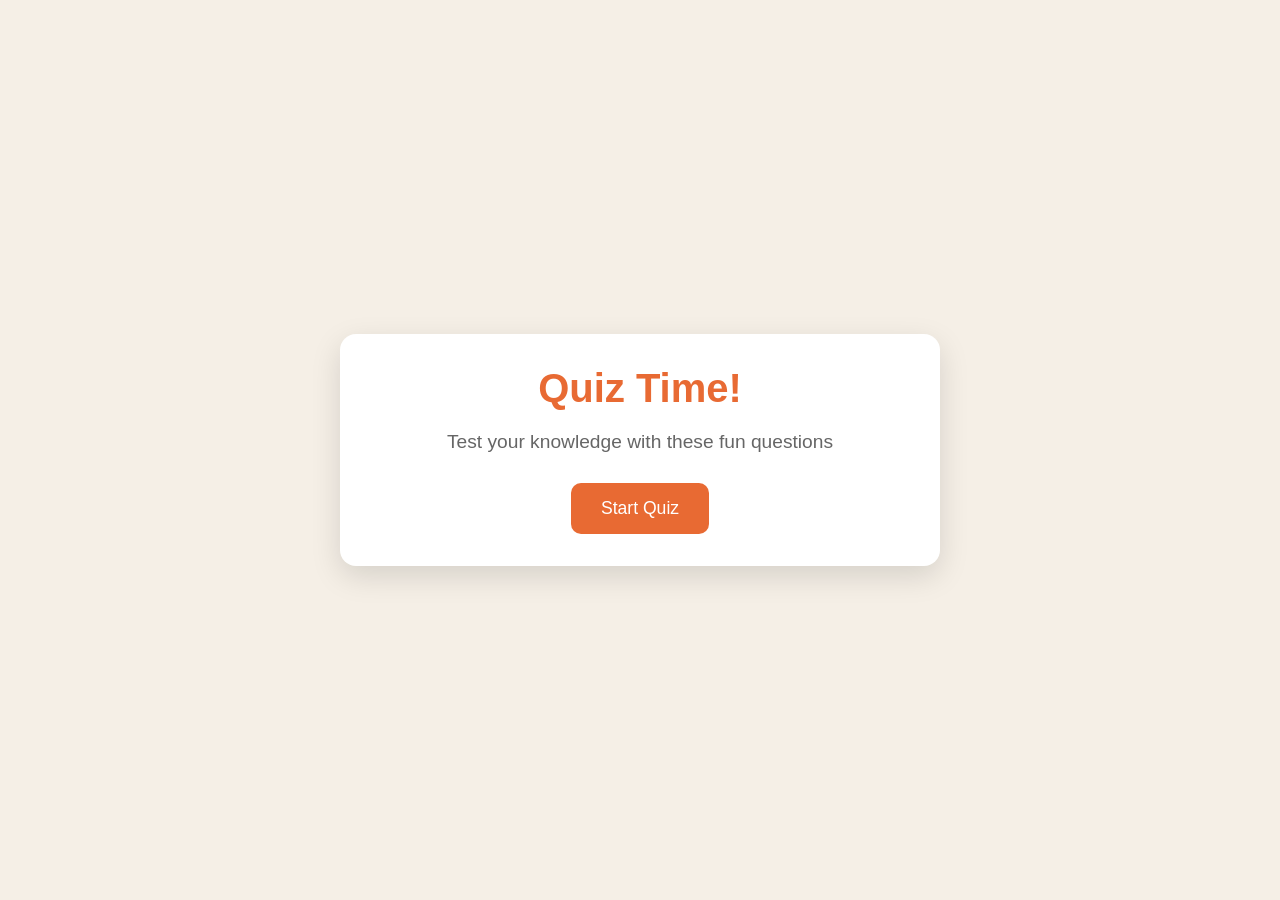
<file: docs/index.html>
<!DOCTYPE html>
<html lang="en">

<head>
	<meta charset="UTF-8">
	<meta name="viewport" content="width=device-width, initial-scale=1.0">
	<title>Quiz Game</title>
	<link rel="stylesheet" href="style.css">
	<script src="script.js" defer></script>
</head>

<body>
	<div class="container">
		<!-- START SCREEN -->
		<div class="screen active" id="start-screen">
			<h1>Quiz Time!</h1>
			<p>
				Test your knowledge with these fun questions
			</p>
			<button id="start-btn">Start Quiz</button>
		</div>

		<!-- QUIZ SCREEN -->
		<div class="screen" id="quiz-screen">
			<div class="quiz-header">
				<h2 id="question-text">Question</h2>
				<div class="quiz-info">
					<p>
						Question <span id="current-question"></span>
						of <span id="total-questions">5</span>
					</p>
					<p>
						Score: <span id="score">0</span>
					</p>
				</div>
			</div>

			<div id="answers-container" class="answers-container">
				<!-- As answers are dynamic, they will be provided by JavaScript  -->
			</div>

			<div class="progress-bar">
				<div id="progress" class="progress"></div>
			</div>
		</div>

		<!-- RESULTS SCREEN -->
		<div class="screen" id="result-screen">
			<h1>Quiz Results</h1>
			<div class="result-info">
				<p>
					You scored <span id="final-score">0</span>
					out of <span id="max-score">5</span>
				</p>
				
				<div id="result-message"></div>
			</div>

			<button id="restart-btn"">Restart Quiz</button>
		</div>
	</div>
</body>

</html>
</file>
<file: docs/style.css>
/* Basic Reset */

* {
    margin: 0;
    padding: 0;
    box-sizing: border-box;
    user-select: none;
}

body {
    background-color: #f5efe6;
    display: flex;
    align-items: center;
    justify-content: center;
    min-height: 100vh;
    padding: 1rem;
    font-family: Arial, Helvetica, sans-serif;
}

button {
    cursor: pointer;
    border: none;
    background-color: #e86a33;
    color: white;
    border-radius: 10px;
    padding: 15px 30px;
    font-size: 1.1rem;
    transition: background-color 0.3 ease;
}

button:hover {
    background-color: #d45b28;
}

.container {
    background-color: white;
    border-radius: 1rem;
    box-shadow: 0 10px 30px rgba(0, 0, 0, 0.13);
    width: 100%;
    max-width: 600px;
    overflow: hidden;
    position: relative
}

/* SCREENS */

.screen {
    display: none;
    padding: 2rem;
    text-align: center;
}

.screen.active {
    display: block;
}

/* START SCREEN */

#start-screen h1 {
    color: #e86a33;
    font-size: 2.5rem;
    margin-bottom: 20px;
}

#start-screen p {
    color: #666;
    margin-bottom: 30px;
    font-weight: 500;
    font-size: 1.2rem
}

/* QUIZ SCREEN */

.quiz-header {
    margin-bottom: 2rem;
}

#question-text {
    color: #333;
    font-size: 2rem;
    margin-bottom: 1.5rem;
    line-height: 1.4;
}

.quiz-info {
    display: flex;
    justify-content: space-between;
    color: #666;
    margin-bottom: 10px
}

.answers-container {
    display: flex;
    flex-direction: column;
    gap: 10px;
    margin-bottom: 25px
}

.answers-btn {
    background-color: #f8f0e5;
    color: #333;
    border: 2px solid #eadbc8;
    border-radius: 10px;
    padding: 1rem;
    cursor: pointer;
    text-align: left;
    transition: all 0.3s ease;
}

.answers-btn:hover {
    background-color: #eadbc8;
    border-color: #dac0ae;
}

.answers-btn.correct {
    background-color: #e6fff0;
    border-color: #a3f0c4;
    color: #28a745
}

.answers-btn.incorrect {
    background-color: #fff0f0;
    border-color: #ffbdbd;
    color: #dc3545;
}

.progress-bar {
    height: 10px;
    border-radius: 5px;
    background-color: #f8f0e5;
    overflow: hidden;
    margin-top: 20px;
}

.progress {
    height: 100%;
    background-color: #e86a33;
    width: 0%;
    transition: width 0.4s ease;
}

/* RESULT SCREEN */

#result-screen h1 {
    color: #e86a33;
    margin-bottom: 30px;
    font-size: 2.5rem
}

.result-info {
    background-color: #f8f0e5;
    border-radius: 10px;
    padding: 20px;
    margin-bottom: 30px;
}

.result-info p {
    font-size: 1.2rem;
    color: #333;
    margin-bottom: 1.3rem
}

#result-message {
    font-size: 1.5rem;
    color: #e86a33;
    font-weight: 600;
    line-height: 1.2;
}

/* RESPONSIVE DESIGN */

@media (max-width: 500px) {
    .screen {
        padding: 1rem;
    }

    #start-screen h1 {
        font-size: 2rem
    }

    #start-screen p {
        font-size: 1.1rem;
    }

    #question-text {
        font-size: 1.3rem;
    }

    .quiz-info p {
        font-size: 0.9rem
    }

    .answers-btn {
        padding: 12px;
    }

    button {
        padding: 12px 25px;
        font-size: 1rem;
    }

    #result-message {
        line-height: 1.1;
    }
}
</file>
